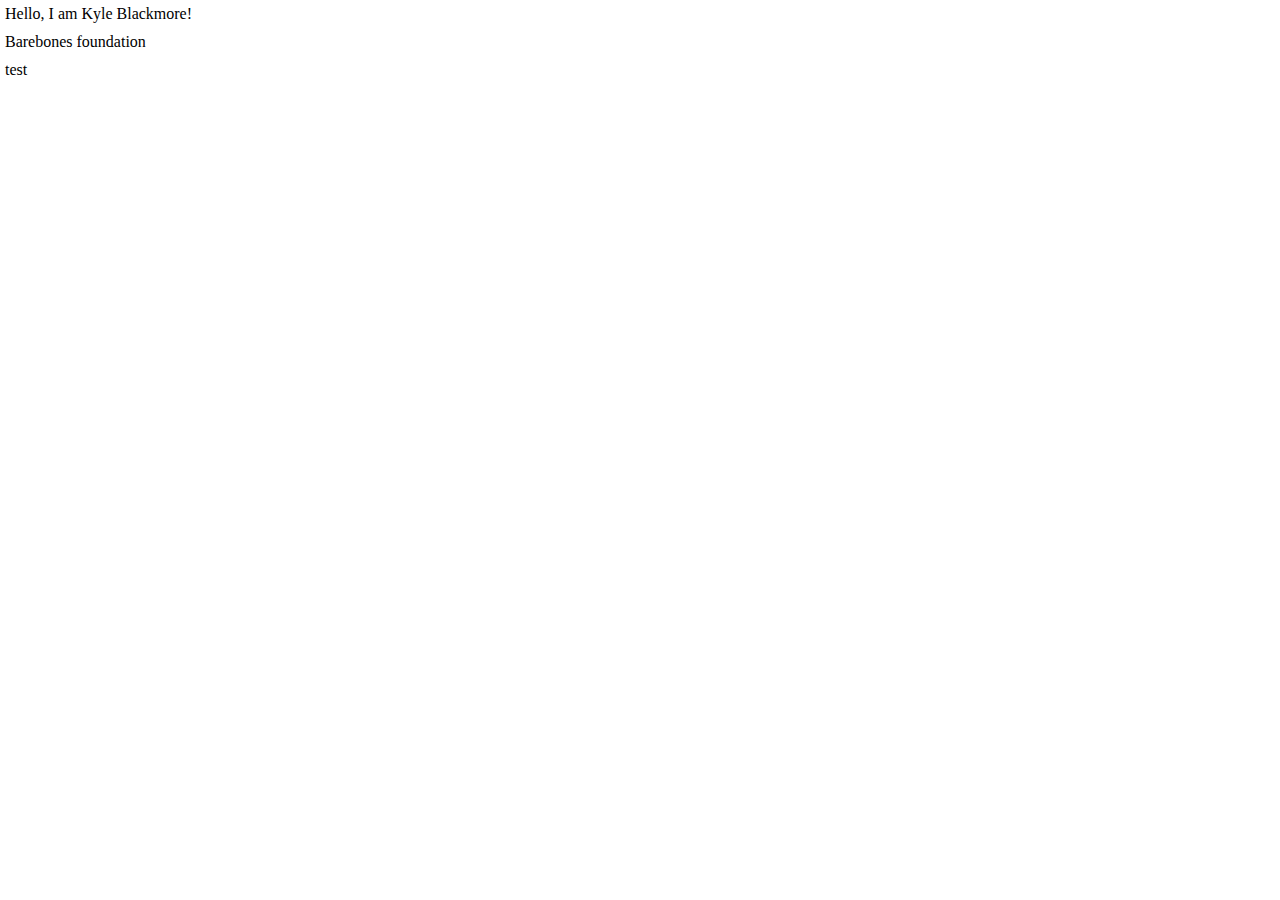
<file: main.html>
<!DOCTYPE html>
<html lang="en">
<head>
	<title>Kyle Blackmore</title>
	<meta charset="utf-8">
	<link rel="stylesheet" type="text/css" href="stylesheets/application.css"> 
</head>

<body>

	<div class="box1">
		<p id="introduction">
			Hello, I am Kyle Blackmore!
		</p>
		<p id="p2">
			Barebones foundation
		</p>
		<p id="p3">
			test
		</p>
	</div>

</body>

</html>
</file>
<file: stylesheets/application.css>
:root {
	--theme-one: #222222;
	--text-main: #675F51;
	--text-active: #FFFFF1;
}
body {
	height: 100%;
	width: 100%;
}
* {
	margin: 0;
	padding: 0;
}
a {
	color: var(--text-main);
	text-decoration: none;
}
a:visited {
	color: var(--text-main);
}
a:hover {
	color: var(--text-active);
}
ul {
	list-style: none;
}
/* ------------------ */
.grid {
	display: grid;
	grid-template-columns: 10% 90%;
	/*grid rows not needed, will auto the length
	grid-template-rows: auto 1fr auto; */

	grid-template-areas:
		"header header"
		"sidebar content"
		"footer footer"
	;
	grid-gap: 5px; /* like a padding bottom */
}

/* ------------------ */
.header {
	grid-area: header;
	background-color: var(--theme-one);
	min-height: 40px;
	display: grid;
	align-items: center;

}
.header a {
	padding-left: 1.5em;
}

/* ------------------ */
.sidebar {
	grid-area: sidebar;
	background-color: var(--theme-one);
	color: var(--text-main);
	text-align: center;
	padding-top: 10px;
	padding-bottom: 10px;
	margin-left: 5px;
	border-radius: 7px;
}
.sidebar li{
	padding-top: 10px;
}

/* ------------------ */
.left {
	float: left;
}
.right {
	float: right;
}

.content {
	grid-area: content;
	min-height: 80vh;
	/*justify-self: start;  begins content on left / start of that frame. 'end' for right. or center */
}
.box {
	background-color: #C9C9C9;
	text-align: center;
	border-radius: 25px;
	margin-bottom: 10px;
	margin-top: 15px;
	margin-right: 15px;

}

.box#certifications {

	display: grid;
	align-items: center;
	justify-items: center;
}
.contact_table {
	padding: 5px 5px 5px 5px;
	text-align: left;
}
.contact_table td  {
	padding-left: 5px;
}
p {
	padding: 5px;
}

.primary {
	background-color: #428BCA;
}
.primary:hover{
	background-color: #007BFF;
}
.btn {
	border-radius: 5px;
	text-align: center;
	margin: 5px;
	padding: 10px 15px;
	display: inline-block;
	color: #FFFFFF;
}

/* ------------------ */
.footer {
	grid-area: footer;
	padding: 10px;
	background-color: var(--theme-one);
	color: var(--text-main);

}
.footer .footer-nav {
	margin-top: 7px;
}
.footer li {
	display: inline-block;
	padding-left: 1.5em;

}


/* anything larger than the 740px
	@media screen and (min-width: 740px) {
		.grid {
		display: grid;
		grid-template-columns: 1fr 45% 45% 1fr;


		grid-template-areas:
			" . title title . "
			" . header header . "
			" . sidebar content . "
			" . footer footer . "
		;
	}
	}
*/
</file>
